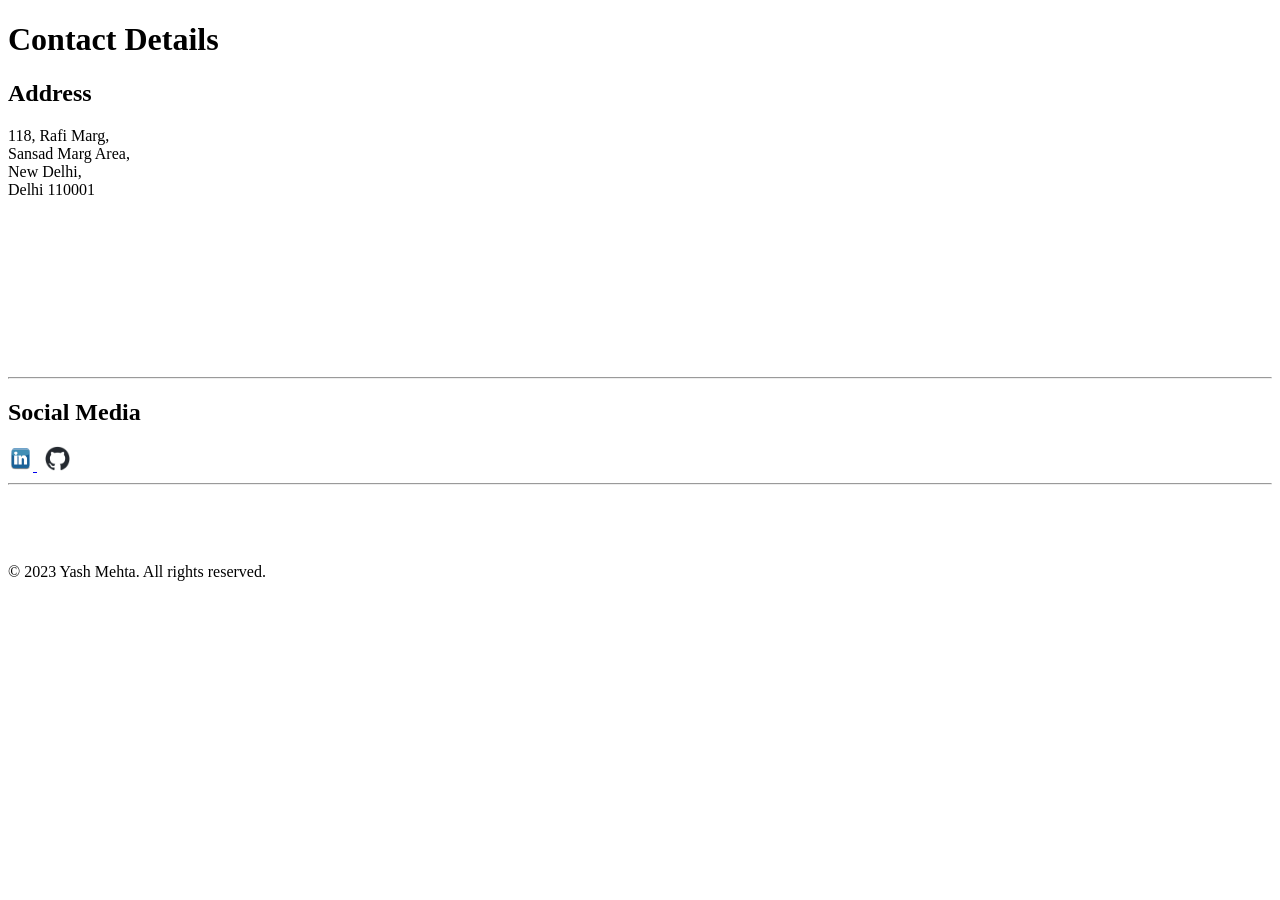
<file: public/contact.html>
<!DOCTYPE html>
<html lang="en">
<head>
  <meta charset="UTF-8">
  <meta name="viewport" content="width=device-width, initial-scale=1.0">
  <link rel="icon" type="image/x-icon" href="../assets/images/favicon.ico">
  <title>Contact</title>
</head>
<body>
  <h1>Contact Details</h1>
  <h2>Address</h2>
  <p>
    118, Rafi Marg, <br />
    Sansad Marg Area, <br />
    New Delhi, <br />
    Delhi 110001
  </p>
  <iframe
    src="https://www.google.com/maps/embed?pb=!1m14!1m8!1m3!1d2749.952279511994!2d77.20715513175092!3d28.616968381257358!3m2!1i1024!2i768!4f13.1!3m3!1m2!1s0x390ce373764f31c5%3A0x6cd86a9e39ca7909!2sNew%20Parliament%20House!5e1!3m2!1sen!2sin!4v1687613123080!5m2!1sen!2sin"
    width="200" height="150" style="border:0;" allowfullscreen="" loading="lazy"
    referrerpolicy="no-referrer-when-downgrade"></iframe>
    <hr />
    <h2>Social Media</h2>
    <!-- Todo once this is decent add profile redirect in linked -->
    <a href="https://www.linkedin.com/">
      <img src="../assets/images/linkedIn.png" alt="linked logo" height="25" width="25">
    </a>
    &nbsp;
    <a href="https://github.com/yashmehta001">
      <img src="../assets/images/github.png" alt="github logo" height="25" width="25">
    </a>
    <hr />
    <br />
    <br />
    <br />
    <footer>
      <p>© 2023 Yash Mehta. All rights reserved.</p>
    </footer>
</body>
</html>
</file>
